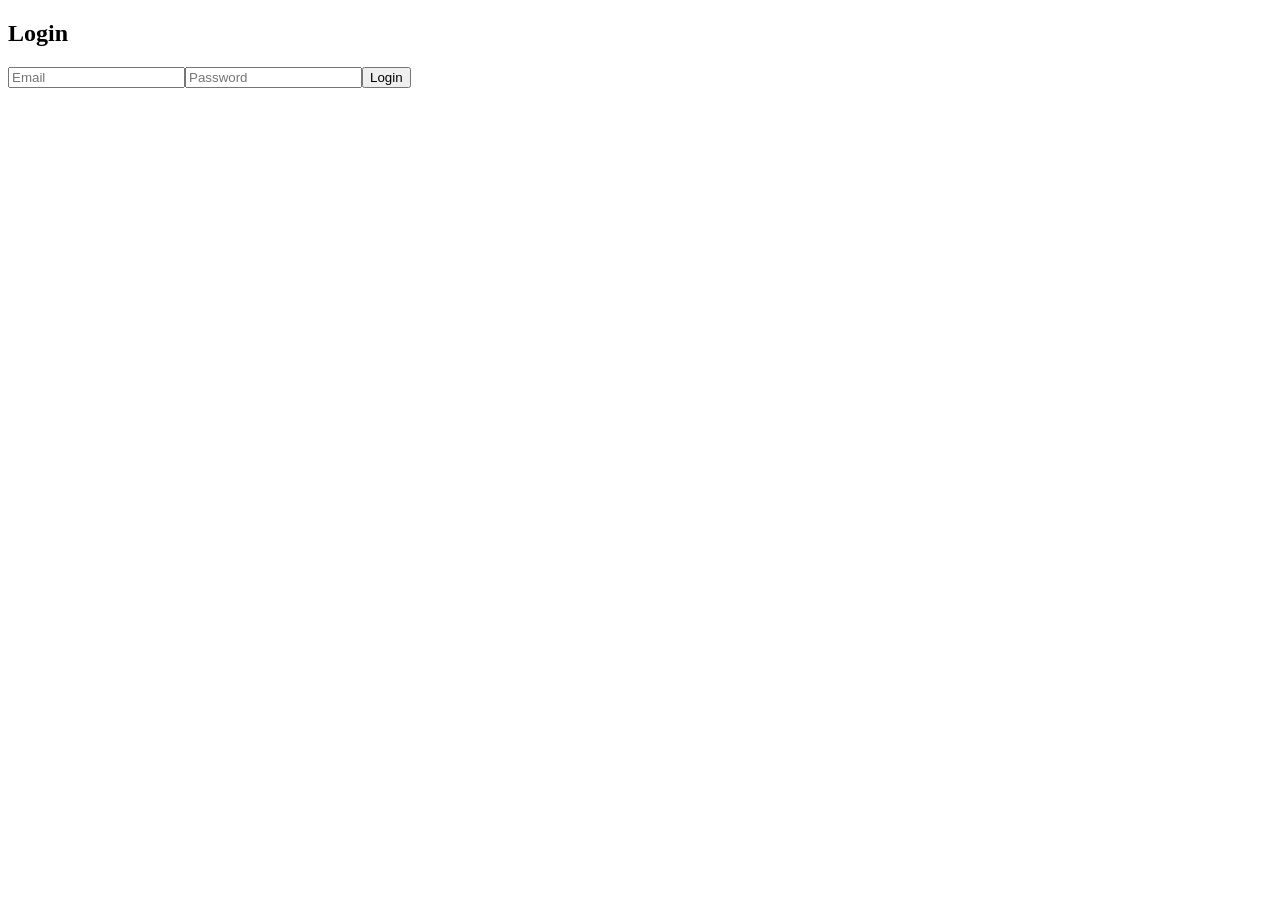
<file: index2/index.html>
<!DOCTYPE html><html><head><meta charSet="utf-8"/><meta http-equiv="x-ua-compatible" content="ie=edge"/><meta name="viewport" content="width=device-width, initial-scale=1, shrink-to-fit=no"/><meta name="generator" content="Gatsby 5.14.1"/><style>.gatsby-image-wrapper{position:relative;overflow:hidden}.gatsby-image-wrapper picture.object-fit-polyfill{position:static!important}.gatsby-image-wrapper img{bottom:0;height:100%;left:0;margin:0;max-width:none;padding:0;position:absolute;right:0;top:0;width:100%;object-fit:cover}.gatsby-image-wrapper [data-main-image]{opacity:0;transform:translateZ(0);transition:opacity .25s linear;will-change:opacity}.gatsby-image-wrapper-constrained{display:inline-block;vertical-align:top}</style><noscript><style>.gatsby-image-wrapper noscript [data-main-image]{opacity:1!important}.gatsby-image-wrapper [data-placeholder-image]{opacity:0!important}</style></noscript><script type="module">const e="undefined"!=typeof HTMLImageElement&&"loading"in HTMLImageElement.prototype;e&&document.body.addEventListener("load",(function(e){const t=e.target;if(void 0===t.dataset.mainImage)return;if(void 0===t.dataset.gatsbyImageSsr)return;let a=null,n=t;for(;null===a&&n;)void 0!==n.parentNode.dataset.gatsbyImageWrapper&&(a=n.parentNode),n=n.parentNode;const o=a.querySelector("[data-placeholder-image]"),r=new Image;r.src=t.currentSrc,r.decode().catch((()=>{})).then((()=>{t.style.opacity=1,o&&(o.style.opacity=0,o.style.transition="opacity 500ms linear")}))}),!0);</script><link rel="icon" href="/favicon-32x32.png?v=4a9773549091c227cd2eb82ccd9c5e3a" type="image/png"/><link rel="manifest" href="/manifest.webmanifest" crossorigin="anonymous"/><link rel="apple-touch-icon" sizes="48x48" href="/icons/icon-48x48.png?v=4a9773549091c227cd2eb82ccd9c5e3a"/><link rel="apple-touch-icon" sizes="72x72" href="/icons/icon-72x72.png?v=4a9773549091c227cd2eb82ccd9c5e3a"/><link rel="apple-touch-icon" sizes="96x96" href="/icons/icon-96x96.png?v=4a9773549091c227cd2eb82ccd9c5e3a"/><link rel="apple-touch-icon" sizes="144x144" href="/icons/icon-144x144.png?v=4a9773549091c227cd2eb82ccd9c5e3a"/><link rel="apple-touch-icon" sizes="192x192" href="/icons/icon-192x192.png?v=4a9773549091c227cd2eb82ccd9c5e3a"/><link rel="apple-touch-icon" sizes="256x256" href="/icons/icon-256x256.png?v=4a9773549091c227cd2eb82ccd9c5e3a"/><link rel="apple-touch-icon" sizes="384x384" href="/icons/icon-384x384.png?v=4a9773549091c227cd2eb82ccd9c5e3a"/><link rel="apple-touch-icon" sizes="512x512" href="/icons/icon-512x512.png?v=4a9773549091c227cd2eb82ccd9c5e3a"/></head><body><div id="___gatsby"><div style="outline:none" tabindex="-1" id="gatsby-focus-wrapper"><p>Loading...</p></div><div id="gatsby-announcer" style="position:absolute;top:0;width:1px;height:1px;padding:0;overflow:hidden;clip:rect(0, 0, 0, 0);white-space:nowrap;border:0" aria-live="assertive" aria-atomic="true"></div></div><script id="gatsby-script-loader">/*<![CDATA[*/window.pagePath="/index2/";/*]]>*/</script><!-- slice-start id="_gatsby-scripts-1" -->
          <script
            id="gatsby-chunk-mapping"
          >
            window.___chunkMapping="{\"app\":[\"/app-8d4efbf861978a8b3f6f.js\"],\"component---src-pages-404-tsx\":[\"/component---src-pages-404-tsx-e712d4dbc3904df3c693.js\"],\"component---src-pages-index-2-tsx\":[\"/component---src-pages-index-2-tsx-79abf7b93615f34e0895.js\"],\"component---src-pages-index-3-tsx\":[\"/component---src-pages-index-3-tsx-293a35c50ad17090fd9e.js\"],\"component---src-pages-index-tsx\":[\"/component---src-pages-index-tsx-a164aee427045a17fbb1.js\"],\"component---src-pages-login-tsx\":[\"/component---src-pages-login-tsx-4dcbf91dd1bace231665.js\"],\"component---src-pages-logout-tsx\":[\"/component---src-pages-logout-tsx-2e0da6eee5f5af29a324.js\"],\"component---src-pages-redis-streams-tsx\":[\"/component---src-pages-redis-streams-tsx-a4331ecdb2fe4094c2a3.js\"],\"component---src-pages-sms-tsx\":[\"/component---src-pages-sms-tsx-12f323a4a8999771abfc.js\"],\"component---src-pages-using-typescript-tsx\":[\"/component---src-pages-using-typescript-tsx-192d35a3f4534250eb19.js\"],\"component---src-pages-voice-tsx\":[\"/component---src-pages-voice-tsx-19c36288b46535d08d81.js\"]}";
          </script>
        <script>window.___webpackCompilationHash="1782fcb1994f23086d52";</script><script src="/webpack-runtime-836ab88b249d0c3492a4.js" async></script><script src="/framework-8cb3c00d0f3b2aabea4b.js" async></script><script src="/app-8d4efbf861978a8b3f6f.js" async></script><!-- slice-end id="_gatsby-scripts-1" --></body></html>
</file>
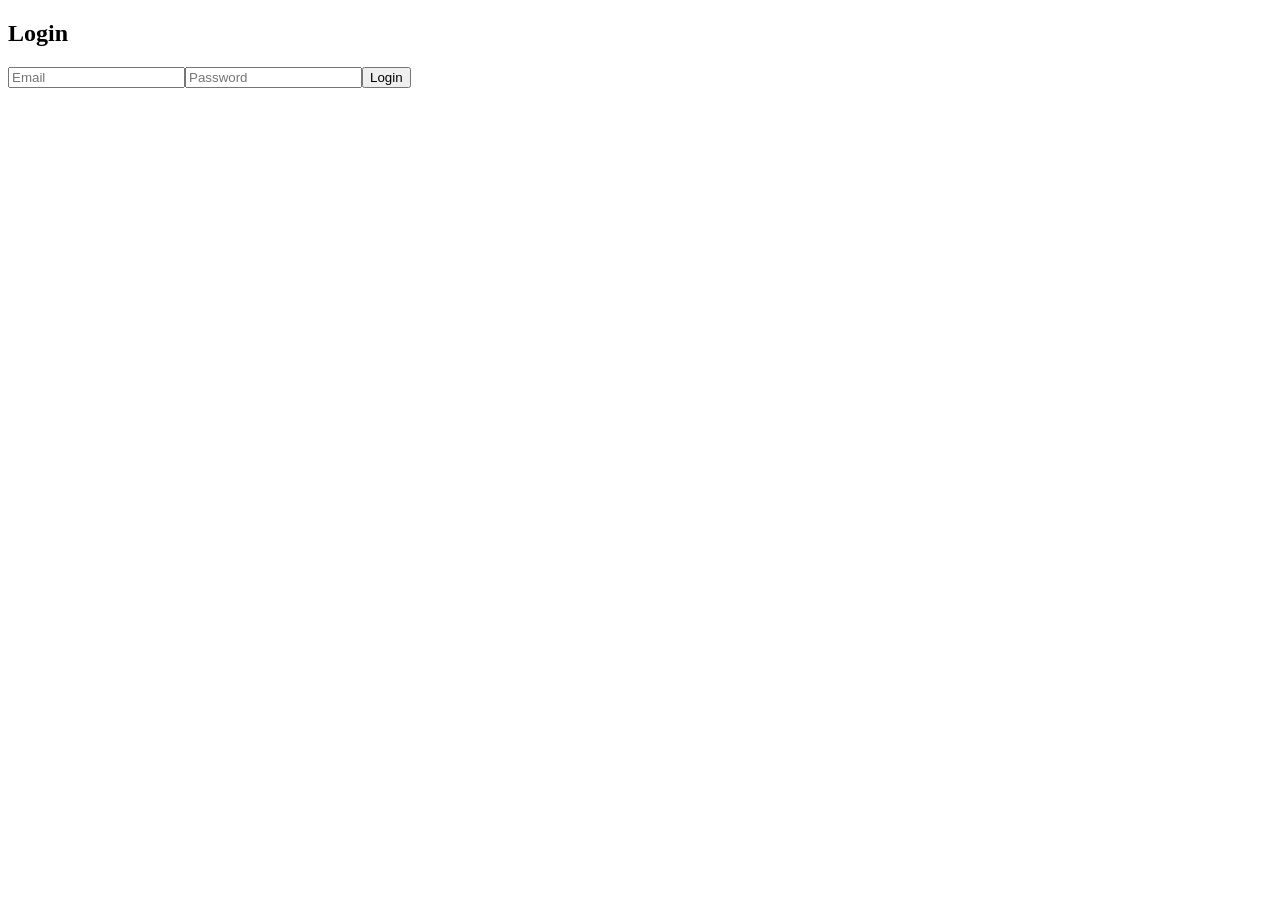
<file: index3/index.html>
<!DOCTYPE html><html><head><meta charSet="utf-8"/><meta http-equiv="x-ua-compatible" content="ie=edge"/><meta name="viewport" content="width=device-width, initial-scale=1, shrink-to-fit=no"/><meta name="generator" content="Gatsby 5.14.1"/><style>.gatsby-image-wrapper{position:relative;overflow:hidden}.gatsby-image-wrapper picture.object-fit-polyfill{position:static!important}.gatsby-image-wrapper img{bottom:0;height:100%;left:0;margin:0;max-width:none;padding:0;position:absolute;right:0;top:0;width:100%;object-fit:cover}.gatsby-image-wrapper [data-main-image]{opacity:0;transform:translateZ(0);transition:opacity .25s linear;will-change:opacity}.gatsby-image-wrapper-constrained{display:inline-block;vertical-align:top}</style><noscript><style>.gatsby-image-wrapper noscript [data-main-image]{opacity:1!important}.gatsby-image-wrapper [data-placeholder-image]{opacity:0!important}</style></noscript><script type="module">const e="undefined"!=typeof HTMLImageElement&&"loading"in HTMLImageElement.prototype;e&&document.body.addEventListener("load",(function(e){const t=e.target;if(void 0===t.dataset.mainImage)return;if(void 0===t.dataset.gatsbyImageSsr)return;let a=null,n=t;for(;null===a&&n;)void 0!==n.parentNode.dataset.gatsbyImageWrapper&&(a=n.parentNode),n=n.parentNode;const o=a.querySelector("[data-placeholder-image]"),r=new Image;r.src=t.currentSrc,r.decode().catch((()=>{})).then((()=>{t.style.opacity=1,o&&(o.style.opacity=0,o.style.transition="opacity 500ms linear")}))}),!0);</script><link rel="icon" href="/favicon-32x32.png?v=4a9773549091c227cd2eb82ccd9c5e3a" type="image/png"/><link rel="manifest" href="/manifest.webmanifest" crossorigin="anonymous"/><link rel="apple-touch-icon" sizes="48x48" href="/icons/icon-48x48.png?v=4a9773549091c227cd2eb82ccd9c5e3a"/><link rel="apple-touch-icon" sizes="72x72" href="/icons/icon-72x72.png?v=4a9773549091c227cd2eb82ccd9c5e3a"/><link rel="apple-touch-icon" sizes="96x96" href="/icons/icon-96x96.png?v=4a9773549091c227cd2eb82ccd9c5e3a"/><link rel="apple-touch-icon" sizes="144x144" href="/icons/icon-144x144.png?v=4a9773549091c227cd2eb82ccd9c5e3a"/><link rel="apple-touch-icon" sizes="192x192" href="/icons/icon-192x192.png?v=4a9773549091c227cd2eb82ccd9c5e3a"/><link rel="apple-touch-icon" sizes="256x256" href="/icons/icon-256x256.png?v=4a9773549091c227cd2eb82ccd9c5e3a"/><link rel="apple-touch-icon" sizes="384x384" href="/icons/icon-384x384.png?v=4a9773549091c227cd2eb82ccd9c5e3a"/><link rel="apple-touch-icon" sizes="512x512" href="/icons/icon-512x512.png?v=4a9773549091c227cd2eb82ccd9c5e3a"/></head><body><div id="___gatsby"><div style="outline:none" tabindex="-1" id="gatsby-focus-wrapper"><p>Loading...</p></div><div id="gatsby-announcer" style="position:absolute;top:0;width:1px;height:1px;padding:0;overflow:hidden;clip:rect(0, 0, 0, 0);white-space:nowrap;border:0" aria-live="assertive" aria-atomic="true"></div></div><script id="gatsby-script-loader">/*<![CDATA[*/window.pagePath="/index3/";/*]]>*/</script><!-- slice-start id="_gatsby-scripts-1" -->
          <script
            id="gatsby-chunk-mapping"
          >
            window.___chunkMapping="{\"app\":[\"/app-8d4efbf861978a8b3f6f.js\"],\"component---src-pages-404-tsx\":[\"/component---src-pages-404-tsx-e712d4dbc3904df3c693.js\"],\"component---src-pages-index-2-tsx\":[\"/component---src-pages-index-2-tsx-79abf7b93615f34e0895.js\"],\"component---src-pages-index-3-tsx\":[\"/component---src-pages-index-3-tsx-293a35c50ad17090fd9e.js\"],\"component---src-pages-index-tsx\":[\"/component---src-pages-index-tsx-a164aee427045a17fbb1.js\"],\"component---src-pages-login-tsx\":[\"/component---src-pages-login-tsx-4dcbf91dd1bace231665.js\"],\"component---src-pages-logout-tsx\":[\"/component---src-pages-logout-tsx-2e0da6eee5f5af29a324.js\"],\"component---src-pages-redis-streams-tsx\":[\"/component---src-pages-redis-streams-tsx-a4331ecdb2fe4094c2a3.js\"],\"component---src-pages-sms-tsx\":[\"/component---src-pages-sms-tsx-12f323a4a8999771abfc.js\"],\"component---src-pages-using-typescript-tsx\":[\"/component---src-pages-using-typescript-tsx-192d35a3f4534250eb19.js\"],\"component---src-pages-voice-tsx\":[\"/component---src-pages-voice-tsx-19c36288b46535d08d81.js\"]}";
          </script>
        <script>window.___webpackCompilationHash="1782fcb1994f23086d52";</script><script src="/webpack-runtime-836ab88b249d0c3492a4.js" async></script><script src="/framework-8cb3c00d0f3b2aabea4b.js" async></script><script src="/app-8d4efbf861978a8b3f6f.js" async></script><!-- slice-end id="_gatsby-scripts-1" --></body></html>
</file>
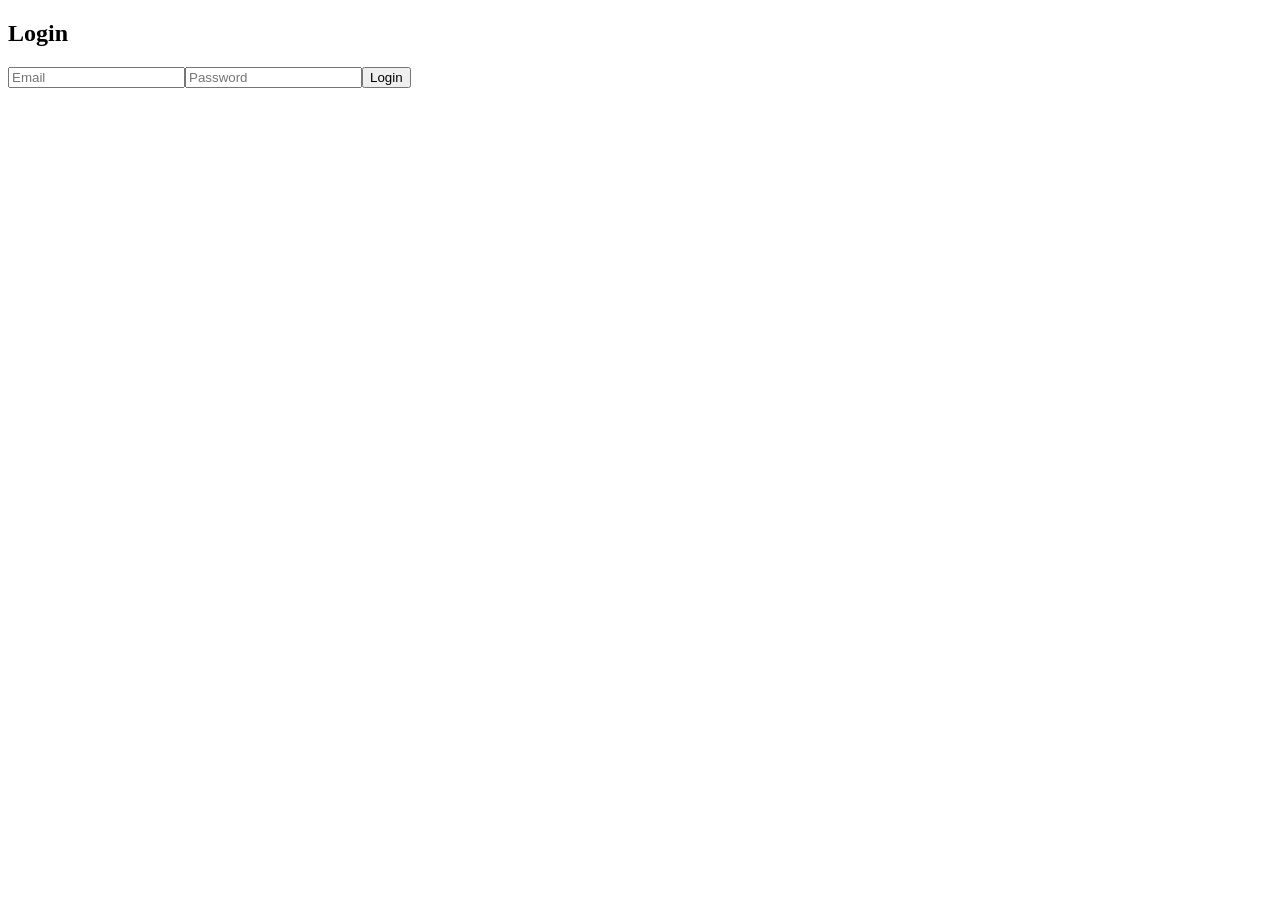
<file: login/index.html>
<!DOCTYPE html><html><head><meta charSet="utf-8"/><meta http-equiv="x-ua-compatible" content="ie=edge"/><meta name="viewport" content="width=device-width, initial-scale=1, shrink-to-fit=no"/><meta name="generator" content="Gatsby 5.14.1"/><style>.gatsby-image-wrapper{position:relative;overflow:hidden}.gatsby-image-wrapper picture.object-fit-polyfill{position:static!important}.gatsby-image-wrapper img{bottom:0;height:100%;left:0;margin:0;max-width:none;padding:0;position:absolute;right:0;top:0;width:100%;object-fit:cover}.gatsby-image-wrapper [data-main-image]{opacity:0;transform:translateZ(0);transition:opacity .25s linear;will-change:opacity}.gatsby-image-wrapper-constrained{display:inline-block;vertical-align:top}</style><noscript><style>.gatsby-image-wrapper noscript [data-main-image]{opacity:1!important}.gatsby-image-wrapper [data-placeholder-image]{opacity:0!important}</style></noscript><script type="module">const e="undefined"!=typeof HTMLImageElement&&"loading"in HTMLImageElement.prototype;e&&document.body.addEventListener("load",(function(e){const t=e.target;if(void 0===t.dataset.mainImage)return;if(void 0===t.dataset.gatsbyImageSsr)return;let a=null,n=t;for(;null===a&&n;)void 0!==n.parentNode.dataset.gatsbyImageWrapper&&(a=n.parentNode),n=n.parentNode;const o=a.querySelector("[data-placeholder-image]"),r=new Image;r.src=t.currentSrc,r.decode().catch((()=>{})).then((()=>{t.style.opacity=1,o&&(o.style.opacity=0,o.style.transition="opacity 500ms linear")}))}),!0);</script><link rel="icon" href="/favicon-32x32.png?v=4a9773549091c227cd2eb82ccd9c5e3a" type="image/png"/><link rel="manifest" href="/manifest.webmanifest" crossorigin="anonymous"/><link rel="apple-touch-icon" sizes="48x48" href="/icons/icon-48x48.png?v=4a9773549091c227cd2eb82ccd9c5e3a"/><link rel="apple-touch-icon" sizes="72x72" href="/icons/icon-72x72.png?v=4a9773549091c227cd2eb82ccd9c5e3a"/><link rel="apple-touch-icon" sizes="96x96" href="/icons/icon-96x96.png?v=4a9773549091c227cd2eb82ccd9c5e3a"/><link rel="apple-touch-icon" sizes="144x144" href="/icons/icon-144x144.png?v=4a9773549091c227cd2eb82ccd9c5e3a"/><link rel="apple-touch-icon" sizes="192x192" href="/icons/icon-192x192.png?v=4a9773549091c227cd2eb82ccd9c5e3a"/><link rel="apple-touch-icon" sizes="256x256" href="/icons/icon-256x256.png?v=4a9773549091c227cd2eb82ccd9c5e3a"/><link rel="apple-touch-icon" sizes="384x384" href="/icons/icon-384x384.png?v=4a9773549091c227cd2eb82ccd9c5e3a"/><link rel="apple-touch-icon" sizes="512x512" href="/icons/icon-512x512.png?v=4a9773549091c227cd2eb82ccd9c5e3a"/></head><body><div id="___gatsby"><div style="outline:none" tabindex="-1" id="gatsby-focus-wrapper"><div><h2>Login</h2><form><input type="email" placeholder="Email"/><input type="password" placeholder="Password"/><button type="submit">Login</button></form></div></div><div id="gatsby-announcer" style="position:absolute;top:0;width:1px;height:1px;padding:0;overflow:hidden;clip:rect(0, 0, 0, 0);white-space:nowrap;border:0" aria-live="assertive" aria-atomic="true"></div></div><script id="gatsby-script-loader">/*<![CDATA[*/window.pagePath="/login/";/*]]>*/</script><!-- slice-start id="_gatsby-scripts-1" -->
          <script
            id="gatsby-chunk-mapping"
          >
            window.___chunkMapping="{\"app\":[\"/app-8d4efbf861978a8b3f6f.js\"],\"component---src-pages-404-tsx\":[\"/component---src-pages-404-tsx-e712d4dbc3904df3c693.js\"],\"component---src-pages-index-2-tsx\":[\"/component---src-pages-index-2-tsx-79abf7b93615f34e0895.js\"],\"component---src-pages-index-3-tsx\":[\"/component---src-pages-index-3-tsx-293a35c50ad17090fd9e.js\"],\"component---src-pages-index-tsx\":[\"/component---src-pages-index-tsx-a164aee427045a17fbb1.js\"],\"component---src-pages-login-tsx\":[\"/component---src-pages-login-tsx-4dcbf91dd1bace231665.js\"],\"component---src-pages-logout-tsx\":[\"/component---src-pages-logout-tsx-2e0da6eee5f5af29a324.js\"],\"component---src-pages-redis-streams-tsx\":[\"/component---src-pages-redis-streams-tsx-a4331ecdb2fe4094c2a3.js\"],\"component---src-pages-sms-tsx\":[\"/component---src-pages-sms-tsx-12f323a4a8999771abfc.js\"],\"component---src-pages-using-typescript-tsx\":[\"/component---src-pages-using-typescript-tsx-192d35a3f4534250eb19.js\"],\"component---src-pages-voice-tsx\":[\"/component---src-pages-voice-tsx-19c36288b46535d08d81.js\"]}";
          </script>
        <script>window.___webpackCompilationHash="1782fcb1994f23086d52";</script><script src="/webpack-runtime-836ab88b249d0c3492a4.js" async></script><script src="/framework-8cb3c00d0f3b2aabea4b.js" async></script><script src="/app-8d4efbf861978a8b3f6f.js" async></script><!-- slice-end id="_gatsby-scripts-1" --></body></html>
</file>
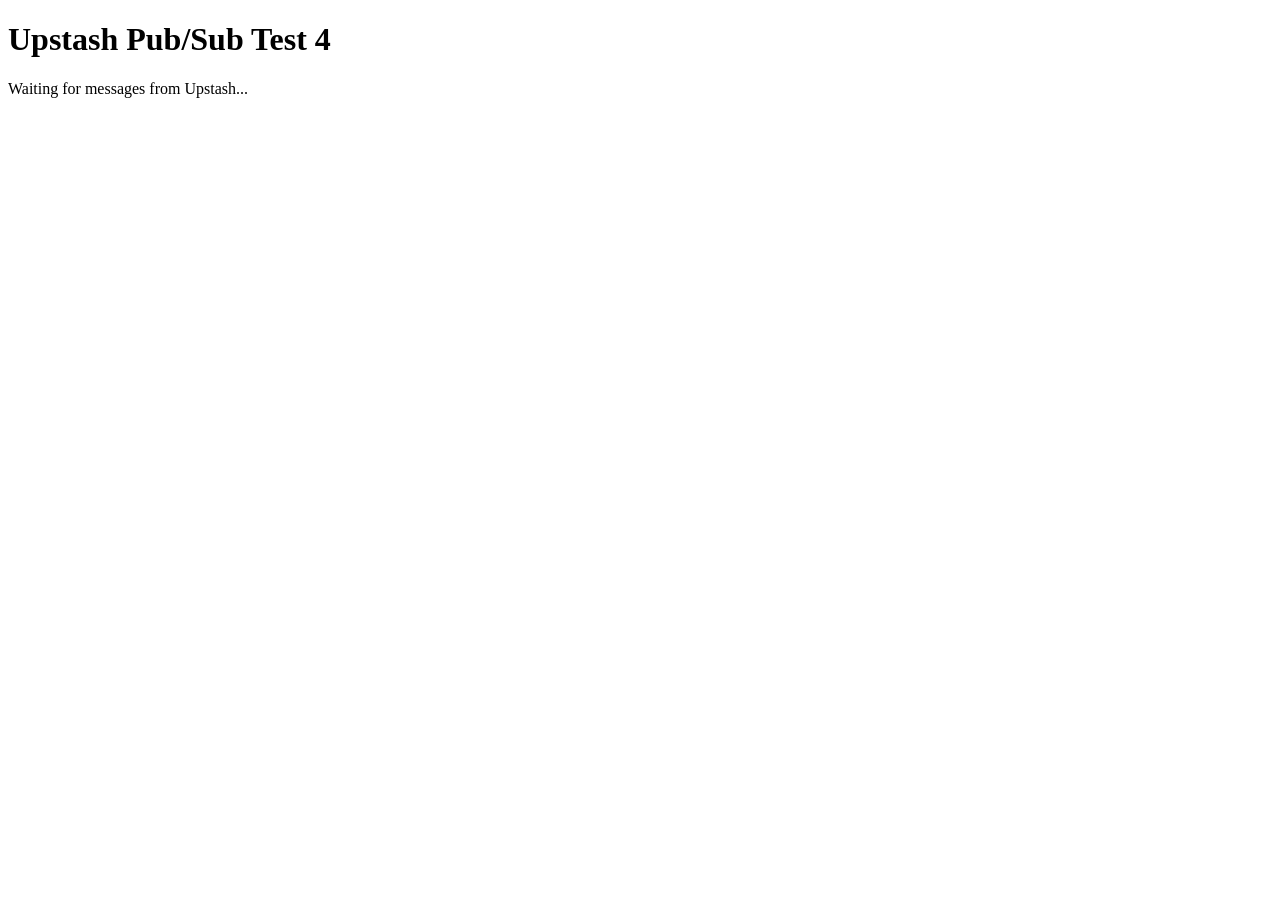
<file: sms/index.html>
<!DOCTYPE html><html><head><meta charSet="utf-8"/><meta http-equiv="x-ua-compatible" content="ie=edge"/><meta name="viewport" content="width=device-width, initial-scale=1, shrink-to-fit=no"/><meta name="generator" content="Gatsby 5.14.1"/><style>.gatsby-image-wrapper{position:relative;overflow:hidden}.gatsby-image-wrapper picture.object-fit-polyfill{position:static!important}.gatsby-image-wrapper img{bottom:0;height:100%;left:0;margin:0;max-width:none;padding:0;position:absolute;right:0;top:0;width:100%;object-fit:cover}.gatsby-image-wrapper [data-main-image]{opacity:0;transform:translateZ(0);transition:opacity .25s linear;will-change:opacity}.gatsby-image-wrapper-constrained{display:inline-block;vertical-align:top}</style><noscript><style>.gatsby-image-wrapper noscript [data-main-image]{opacity:1!important}.gatsby-image-wrapper [data-placeholder-image]{opacity:0!important}</style></noscript><script type="module">const e="undefined"!=typeof HTMLImageElement&&"loading"in HTMLImageElement.prototype;e&&document.body.addEventListener("load",(function(e){const t=e.target;if(void 0===t.dataset.mainImage)return;if(void 0===t.dataset.gatsbyImageSsr)return;let a=null,n=t;for(;null===a&&n;)void 0!==n.parentNode.dataset.gatsbyImageWrapper&&(a=n.parentNode),n=n.parentNode;const o=a.querySelector("[data-placeholder-image]"),r=new Image;r.src=t.currentSrc,r.decode().catch((()=>{})).then((()=>{t.style.opacity=1,o&&(o.style.opacity=0,o.style.transition="opacity 500ms linear")}))}),!0);</script><link rel="icon" href="/favicon-32x32.png?v=4a9773549091c227cd2eb82ccd9c5e3a" type="image/png"/><link rel="manifest" href="/manifest.webmanifest" crossorigin="anonymous"/><link rel="apple-touch-icon" sizes="48x48" href="/icons/icon-48x48.png?v=4a9773549091c227cd2eb82ccd9c5e3a"/><link rel="apple-touch-icon" sizes="72x72" href="/icons/icon-72x72.png?v=4a9773549091c227cd2eb82ccd9c5e3a"/><link rel="apple-touch-icon" sizes="96x96" href="/icons/icon-96x96.png?v=4a9773549091c227cd2eb82ccd9c5e3a"/><link rel="apple-touch-icon" sizes="144x144" href="/icons/icon-144x144.png?v=4a9773549091c227cd2eb82ccd9c5e3a"/><link rel="apple-touch-icon" sizes="192x192" href="/icons/icon-192x192.png?v=4a9773549091c227cd2eb82ccd9c5e3a"/><link rel="apple-touch-icon" sizes="256x256" href="/icons/icon-256x256.png?v=4a9773549091c227cd2eb82ccd9c5e3a"/><link rel="apple-touch-icon" sizes="384x384" href="/icons/icon-384x384.png?v=4a9773549091c227cd2eb82ccd9c5e3a"/><link rel="apple-touch-icon" sizes="512x512" href="/icons/icon-512x512.png?v=4a9773549091c227cd2eb82ccd9c5e3a"/></head><body><div id="___gatsby"><div style="outline:none" tabindex="-1" id="gatsby-focus-wrapper"><div><h1>Upstash Pub/Sub Test <!-- -->4</h1><p>Waiting for messages from Upstash...</p><ul></ul></div></div><div id="gatsby-announcer" style="position:absolute;top:0;width:1px;height:1px;padding:0;overflow:hidden;clip:rect(0, 0, 0, 0);white-space:nowrap;border:0" aria-live="assertive" aria-atomic="true"></div></div><script id="gatsby-script-loader">/*<![CDATA[*/window.pagePath="/sms/";/*]]>*/</script><!-- slice-start id="_gatsby-scripts-1" -->
          <script
            id="gatsby-chunk-mapping"
          >
            window.___chunkMapping="{\"app\":[\"/app-8d4efbf861978a8b3f6f.js\"],\"component---src-pages-404-tsx\":[\"/component---src-pages-404-tsx-e712d4dbc3904df3c693.js\"],\"component---src-pages-index-2-tsx\":[\"/component---src-pages-index-2-tsx-79abf7b93615f34e0895.js\"],\"component---src-pages-index-3-tsx\":[\"/component---src-pages-index-3-tsx-293a35c50ad17090fd9e.js\"],\"component---src-pages-index-tsx\":[\"/component---src-pages-index-tsx-a164aee427045a17fbb1.js\"],\"component---src-pages-login-tsx\":[\"/component---src-pages-login-tsx-4dcbf91dd1bace231665.js\"],\"component---src-pages-logout-tsx\":[\"/component---src-pages-logout-tsx-2e0da6eee5f5af29a324.js\"],\"component---src-pages-redis-streams-tsx\":[\"/component---src-pages-redis-streams-tsx-a4331ecdb2fe4094c2a3.js\"],\"component---src-pages-sms-tsx\":[\"/component---src-pages-sms-tsx-12f323a4a8999771abfc.js\"],\"component---src-pages-using-typescript-tsx\":[\"/component---src-pages-using-typescript-tsx-192d35a3f4534250eb19.js\"],\"component---src-pages-voice-tsx\":[\"/component---src-pages-voice-tsx-19c36288b46535d08d81.js\"]}";
          </script>
        <script>window.___webpackCompilationHash="1782fcb1994f23086d52";</script><script src="/webpack-runtime-836ab88b249d0c3492a4.js" async></script><script src="/framework-8cb3c00d0f3b2aabea4b.js" async></script><script src="/app-8d4efbf861978a8b3f6f.js" async></script><!-- slice-end id="_gatsby-scripts-1" --></body></html>
</file>
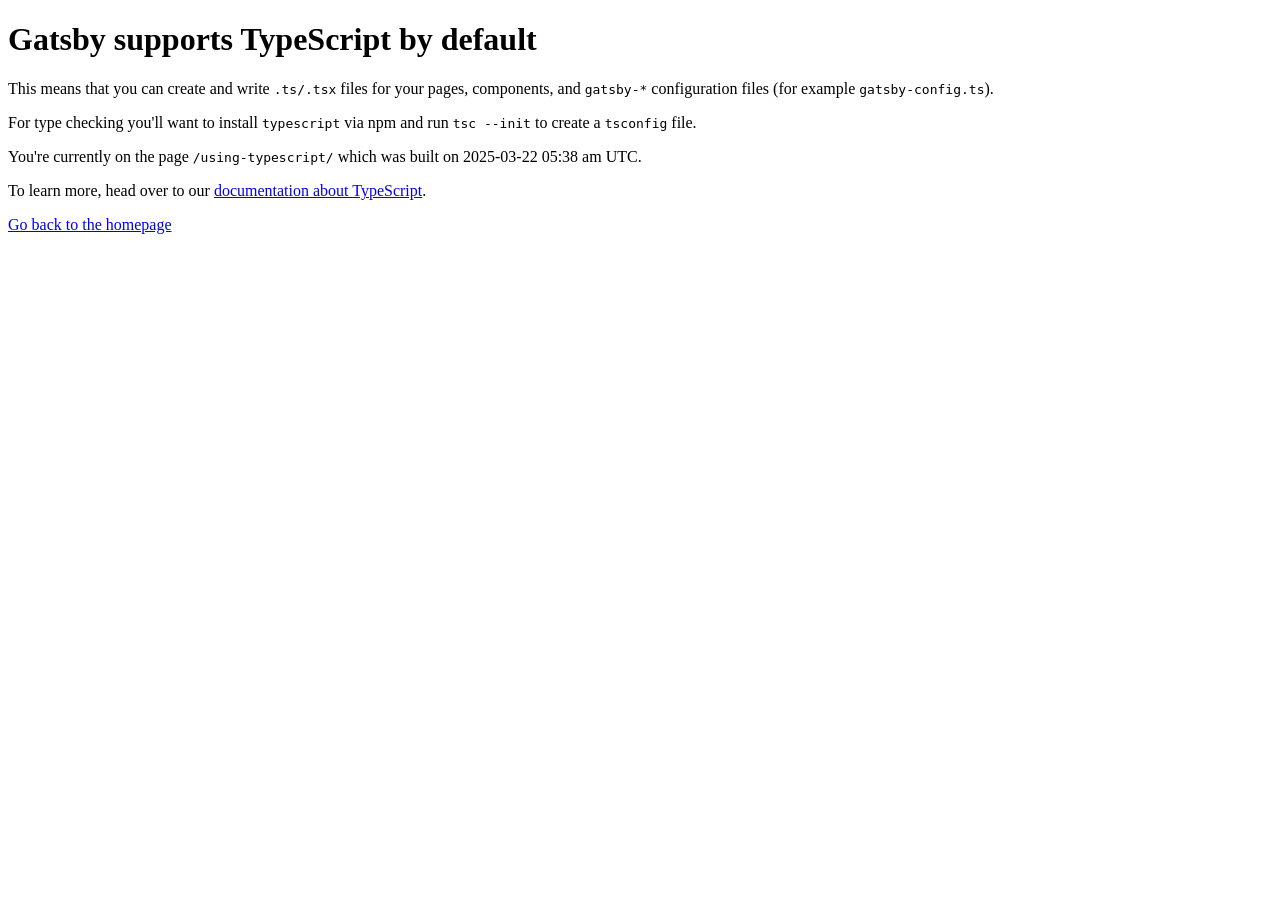
<file: using-typescript/index.html>
<!DOCTYPE html><html><head><meta charSet="utf-8"/><meta http-equiv="x-ua-compatible" content="ie=edge"/><meta name="viewport" content="width=device-width, initial-scale=1, shrink-to-fit=no"/><meta name="generator" content="Gatsby 5.14.1"/><style>.gatsby-image-wrapper{position:relative;overflow:hidden}.gatsby-image-wrapper picture.object-fit-polyfill{position:static!important}.gatsby-image-wrapper img{bottom:0;height:100%;left:0;margin:0;max-width:none;padding:0;position:absolute;right:0;top:0;width:100%;object-fit:cover}.gatsby-image-wrapper [data-main-image]{opacity:0;transform:translateZ(0);transition:opacity .25s linear;will-change:opacity}.gatsby-image-wrapper-constrained{display:inline-block;vertical-align:top}</style><noscript><style>.gatsby-image-wrapper noscript [data-main-image]{opacity:1!important}.gatsby-image-wrapper [data-placeholder-image]{opacity:0!important}</style></noscript><script type="module">const e="undefined"!=typeof HTMLImageElement&&"loading"in HTMLImageElement.prototype;e&&document.body.addEventListener("load",(function(e){const t=e.target;if(void 0===t.dataset.mainImage)return;if(void 0===t.dataset.gatsbyImageSsr)return;let a=null,n=t;for(;null===a&&n;)void 0!==n.parentNode.dataset.gatsbyImageWrapper&&(a=n.parentNode),n=n.parentNode;const o=a.querySelector("[data-placeholder-image]"),r=new Image;r.src=t.currentSrc,r.decode().catch((()=>{})).then((()=>{t.style.opacity=1,o&&(o.style.opacity=0,o.style.transition="opacity 500ms linear")}))}),!0);</script><link rel="icon" href="/favicon-32x32.png?v=4a9773549091c227cd2eb82ccd9c5e3a" type="image/png"/><link rel="manifest" href="/manifest.webmanifest" crossorigin="anonymous"/><link rel="apple-touch-icon" sizes="48x48" href="/icons/icon-48x48.png?v=4a9773549091c227cd2eb82ccd9c5e3a"/><link rel="apple-touch-icon" sizes="72x72" href="/icons/icon-72x72.png?v=4a9773549091c227cd2eb82ccd9c5e3a"/><link rel="apple-touch-icon" sizes="96x96" href="/icons/icon-96x96.png?v=4a9773549091c227cd2eb82ccd9c5e3a"/><link rel="apple-touch-icon" sizes="144x144" href="/icons/icon-144x144.png?v=4a9773549091c227cd2eb82ccd9c5e3a"/><link rel="apple-touch-icon" sizes="192x192" href="/icons/icon-192x192.png?v=4a9773549091c227cd2eb82ccd9c5e3a"/><link rel="apple-touch-icon" sizes="256x256" href="/icons/icon-256x256.png?v=4a9773549091c227cd2eb82ccd9c5e3a"/><link rel="apple-touch-icon" sizes="384x384" href="/icons/icon-384x384.png?v=4a9773549091c227cd2eb82ccd9c5e3a"/><link rel="apple-touch-icon" sizes="512x512" href="/icons/icon-512x512.png?v=4a9773549091c227cd2eb82ccd9c5e3a"/></head><body><div id="___gatsby"><div style="outline:none" tabindex="-1" id="gatsby-focus-wrapper"><h1>Gatsby supports <b>TypeScript by default</b></h1><p>This means that you can create and write <code>.ts/.tsx</code> files for your pages, components, and <code>gatsby-*</code> configuration files (for example <code>gatsby-config.ts</code>).</p><p>For type checking you&#x27;ll want to install <code>typescript</code> via npm and run <code>tsc --init</code> to create a <code>tsconfig</code> file.</p><p>You&#x27;re currently on the page <code>/using-typescript/</code> which was built on <!-- -->2025-03-22 05:38 am UTC<!-- -->.</p><p>To learn more, head over to our<!-- --> <a href="https://www.gatsbyjs.com/docs/how-to/custom-configuration/typescript/">documentation about TypeScript</a>.</p><a href="/">Go back to the homepage</a></div><div id="gatsby-announcer" style="position:absolute;top:0;width:1px;height:1px;padding:0;overflow:hidden;clip:rect(0, 0, 0, 0);white-space:nowrap;border:0" aria-live="assertive" aria-atomic="true"></div></div><script id="gatsby-script-loader">/*<![CDATA[*/window.pagePath="/using-typescript/";/*]]>*/</script><!-- slice-start id="_gatsby-scripts-1" -->
          <script
            id="gatsby-chunk-mapping"
          >
            window.___chunkMapping="{\"app\":[\"/app-8d4efbf861978a8b3f6f.js\"],\"component---src-pages-404-tsx\":[\"/component---src-pages-404-tsx-e712d4dbc3904df3c693.js\"],\"component---src-pages-index-2-tsx\":[\"/component---src-pages-index-2-tsx-79abf7b93615f34e0895.js\"],\"component---src-pages-index-3-tsx\":[\"/component---src-pages-index-3-tsx-293a35c50ad17090fd9e.js\"],\"component---src-pages-index-tsx\":[\"/component---src-pages-index-tsx-a164aee427045a17fbb1.js\"],\"component---src-pages-login-tsx\":[\"/component---src-pages-login-tsx-4dcbf91dd1bace231665.js\"],\"component---src-pages-logout-tsx\":[\"/component---src-pages-logout-tsx-2e0da6eee5f5af29a324.js\"],\"component---src-pages-redis-streams-tsx\":[\"/component---src-pages-redis-streams-tsx-a4331ecdb2fe4094c2a3.js\"],\"component---src-pages-sms-tsx\":[\"/component---src-pages-sms-tsx-12f323a4a8999771abfc.js\"],\"component---src-pages-using-typescript-tsx\":[\"/component---src-pages-using-typescript-tsx-192d35a3f4534250eb19.js\"],\"component---src-pages-voice-tsx\":[\"/component---src-pages-voice-tsx-19c36288b46535d08d81.js\"]}";
          </script>
        <script>window.___webpackCompilationHash="1782fcb1994f23086d52";</script><script src="/webpack-runtime-836ab88b249d0c3492a4.js" async></script><script src="/framework-8cb3c00d0f3b2aabea4b.js" async></script><script src="/app-8d4efbf861978a8b3f6f.js" async></script><!-- slice-end id="_gatsby-scripts-1" --></body></html>
</file>
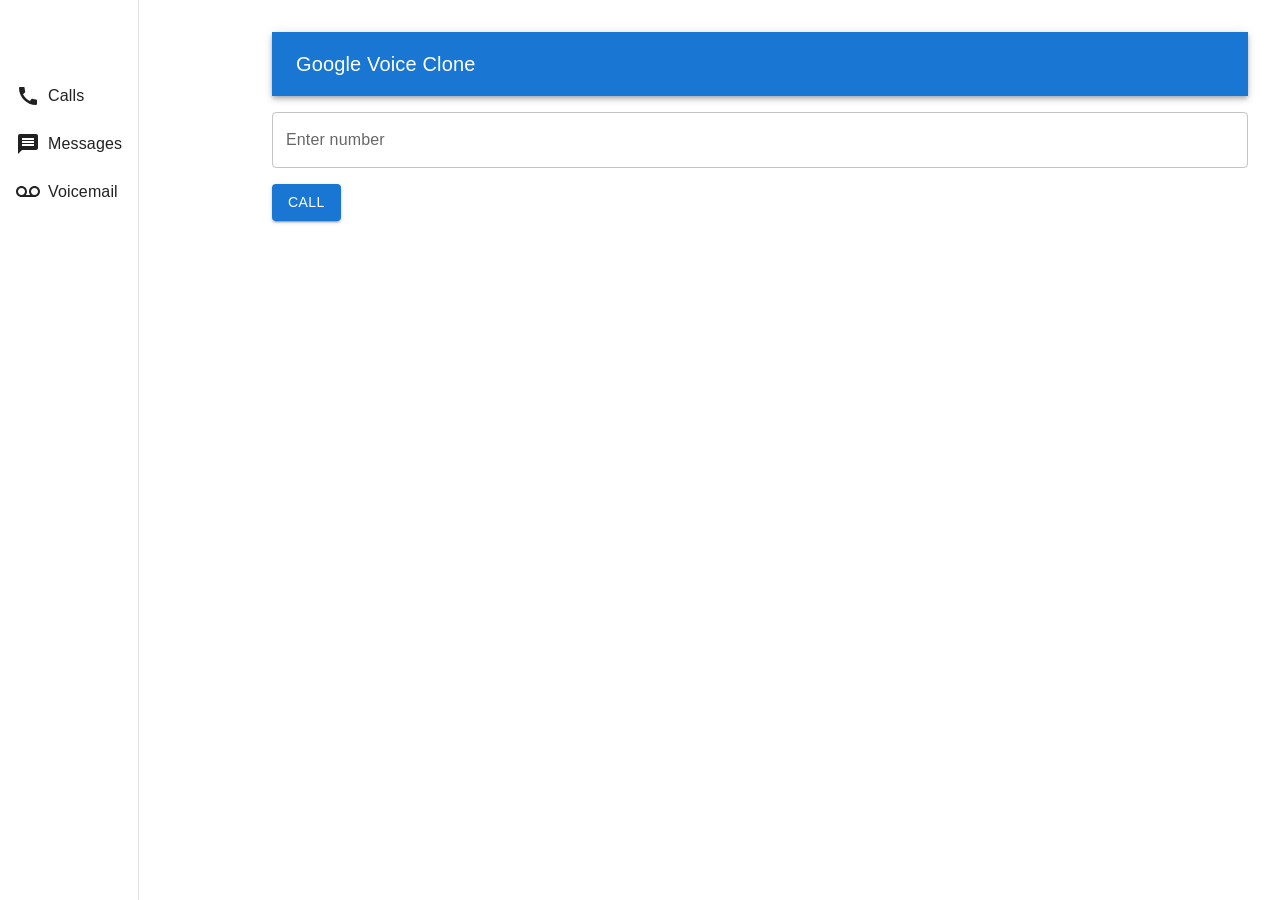
<file: voice/index.html>
<!DOCTYPE html><html><head><meta charSet="utf-8"/><meta http-equiv="x-ua-compatible" content="ie=edge"/><meta name="viewport" content="width=device-width, initial-scale=1, shrink-to-fit=no"/><meta name="generator" content="Gatsby 5.14.1"/><style>.gatsby-image-wrapper{position:relative;overflow:hidden}.gatsby-image-wrapper picture.object-fit-polyfill{position:static!important}.gatsby-image-wrapper img{bottom:0;height:100%;left:0;margin:0;max-width:none;padding:0;position:absolute;right:0;top:0;width:100%;object-fit:cover}.gatsby-image-wrapper [data-main-image]{opacity:0;transform:translateZ(0);transition:opacity .25s linear;will-change:opacity}.gatsby-image-wrapper-constrained{display:inline-block;vertical-align:top}</style><noscript><style>.gatsby-image-wrapper noscript [data-main-image]{opacity:1!important}.gatsby-image-wrapper [data-placeholder-image]{opacity:0!important}</style></noscript><script type="module">const e="undefined"!=typeof HTMLImageElement&&"loading"in HTMLImageElement.prototype;e&&document.body.addEventListener("load",(function(e){const t=e.target;if(void 0===t.dataset.mainImage)return;if(void 0===t.dataset.gatsbyImageSsr)return;let a=null,n=t;for(;null===a&&n;)void 0!==n.parentNode.dataset.gatsbyImageWrapper&&(a=n.parentNode),n=n.parentNode;const o=a.querySelector("[data-placeholder-image]"),r=new Image;r.src=t.currentSrc,r.decode().catch((()=>{})).then((()=>{t.style.opacity=1,o&&(o.style.opacity=0,o.style.transition="opacity 500ms linear")}))}),!0);</script><link rel="icon" href="/favicon-32x32.png?v=4a9773549091c227cd2eb82ccd9c5e3a" type="image/png"/><link rel="manifest" href="/manifest.webmanifest" crossorigin="anonymous"/><link rel="apple-touch-icon" sizes="48x48" href="/icons/icon-48x48.png?v=4a9773549091c227cd2eb82ccd9c5e3a"/><link rel="apple-touch-icon" sizes="72x72" href="/icons/icon-72x72.png?v=4a9773549091c227cd2eb82ccd9c5e3a"/><link rel="apple-touch-icon" sizes="96x96" href="/icons/icon-96x96.png?v=4a9773549091c227cd2eb82ccd9c5e3a"/><link rel="apple-touch-icon" sizes="144x144" href="/icons/icon-144x144.png?v=4a9773549091c227cd2eb82ccd9c5e3a"/><link rel="apple-touch-icon" sizes="192x192" href="/icons/icon-192x192.png?v=4a9773549091c227cd2eb82ccd9c5e3a"/><link rel="apple-touch-icon" sizes="256x256" href="/icons/icon-256x256.png?v=4a9773549091c227cd2eb82ccd9c5e3a"/><link rel="apple-touch-icon" sizes="384x384" href="/icons/icon-384x384.png?v=4a9773549091c227cd2eb82ccd9c5e3a"/><link rel="apple-touch-icon" sizes="512x512" href="/icons/icon-512x512.png?v=4a9773549091c227cd2eb82ccd9c5e3a"/></head><body><div id="___gatsby"><div style="outline:none" tabindex="-1" id="gatsby-focus-wrapper"><style data-emotion="css k008qs">.css-k008qs{display:-webkit-box;display:-webkit-flex;display:-ms-flexbox;display:flex;}</style><div class="MuiBox-root css-k008qs"><style data-emotion="css fli2oj">.css-fli2oj{-webkit-flex:0 0 auto;-ms-flex:0 0 auto;flex:0 0 auto;width:240px;-webkit-flex-shrink:0;-ms-flex-negative:0;flex-shrink:0;}</style><div class="MuiDrawer-root MuiDrawer-anchorLeft MuiDrawer-docked css-fli2oj"><style data-emotion="css y3z2zg">.css-y3z2zg{overflow-y:auto;display:-webkit-box;display:-webkit-flex;display:-ms-flexbox;display:flex;-webkit-flex-direction:column;-ms-flex-direction:column;flex-direction:column;height:100%;-webkit-flex:1 0 auto;-ms-flex:1 0 auto;flex:1 0 auto;z-index:1200;-webkit-overflow-scrolling:touch;position:fixed;top:0;outline:0;left:0;border-right:1px solid rgba(0, 0, 0, 0.12);}</style><style data-emotion="css mdxzat">.css-mdxzat{background-color:#fff;color:rgba(0, 0, 0, 0.87);-webkit-transition:box-shadow 300ms cubic-bezier(0.4, 0, 0.2, 1) 0ms;transition:box-shadow 300ms cubic-bezier(0.4, 0, 0.2, 1) 0ms;box-shadow:var(--Paper-shadow);background-image:var(--Paper-overlay);overflow-y:auto;display:-webkit-box;display:-webkit-flex;display:-ms-flexbox;display:flex;-webkit-flex-direction:column;-ms-flex-direction:column;flex-direction:column;height:100%;-webkit-flex:1 0 auto;-ms-flex:1 0 auto;flex:1 0 auto;z-index:1200;-webkit-overflow-scrolling:touch;position:fixed;top:0;outline:0;left:0;border-right:1px solid rgba(0, 0, 0, 0.12);}</style><div class="MuiPaper-root MuiPaper-elevation MuiPaper-elevation0 MuiDrawer-paper MuiDrawer-paperAnchorLeft MuiDrawer-paperAnchorDockedLeft css-mdxzat" style="--Paper-shadow:none"><style data-emotion="css awgou1">.css-awgou1{position:relative;display:-webkit-box;display:-webkit-flex;display:-ms-flexbox;display:flex;-webkit-align-items:center;-webkit-box-align:center;-ms-flex-align:center;align-items:center;padding-left:16px;padding-right:16px;min-height:56px;}@media (min-width:600px){.css-awgou1{padding-left:24px;padding-right:24px;}}@media (min-width:0px){@media (orientation: landscape){.css-awgou1{min-height:48px;}}}@media (min-width:600px){.css-awgou1{min-height:64px;}}</style><div class="MuiToolbar-root MuiToolbar-gutters MuiToolbar-regular css-awgou1"></div><style data-emotion="css 1wduhak">.css-1wduhak{list-style:none;margin:0;padding:0;position:relative;padding-top:8px;padding-bottom:8px;}</style><ul class="MuiList-root MuiList-padding css-1wduhak"><style data-emotion="css 1ysjx80">.css-1ysjx80{display:-webkit-box;display:-webkit-flex;display:-ms-flexbox;display:flex;-webkit-box-flex:1;-webkit-flex-grow:1;-ms-flex-positive:1;flex-grow:1;-webkit-box-pack:start;-ms-flex-pack:start;-webkit-justify-content:flex-start;justify-content:flex-start;-webkit-align-items:center;-webkit-box-align:center;-ms-flex-align:center;align-items:center;position:relative;-webkit-text-decoration:none;text-decoration:none;min-width:0;box-sizing:border-box;text-align:left;padding-top:8px;padding-bottom:8px;-webkit-transition:background-color 150ms cubic-bezier(0.4, 0, 0.2, 1) 0ms;transition:background-color 150ms cubic-bezier(0.4, 0, 0.2, 1) 0ms;padding-left:16px;padding-right:16px;display:-webkit-box;display:-webkit-flex;display:-ms-flexbox;display:flex;-webkit-align-items:center;-webkit-box-align:center;-ms-flex-align:center;align-items:center;}.css-1ysjx80:hover{-webkit-text-decoration:none;text-decoration:none;background-color:rgba(0, 0, 0, 0.04);}@media (hover: none){.css-1ysjx80:hover{background-color:transparent;}}.css-1ysjx80.Mui-selected{background-color:rgba(25, 118, 210, 0.08);}.css-1ysjx80.Mui-selected.Mui-focusVisible{background-color:rgba(25, 118, 210, 0.2);}.css-1ysjx80.Mui-selected:hover{background-color:rgba(25, 118, 210, 0.12);}@media (hover: none){.css-1ysjx80.Mui-selected:hover{background-color:rgba(25, 118, 210, 0.08);}}.css-1ysjx80.Mui-focusVisible{background-color:rgba(0, 0, 0, 0.12);}.css-1ysjx80.Mui-disabled{opacity:0.38;}</style><style data-emotion="css qj1uen">.css-qj1uen{display:-webkit-inline-box;display:-webkit-inline-flex;display:-ms-inline-flexbox;display:inline-flex;-webkit-align-items:center;-webkit-box-align:center;-ms-flex-align:center;align-items:center;-webkit-box-pack:center;-ms-flex-pack:center;-webkit-justify-content:center;justify-content:center;position:relative;box-sizing:border-box;-webkit-tap-highlight-color:transparent;background-color:transparent;outline:0;border:0;margin:0;border-radius:0;padding:0;cursor:pointer;-webkit-user-select:none;-moz-user-select:none;-ms-user-select:none;user-select:none;vertical-align:middle;-moz-appearance:none;-webkit-appearance:none;-webkit-text-decoration:none;text-decoration:none;color:inherit;display:-webkit-box;display:-webkit-flex;display:-ms-flexbox;display:flex;-webkit-box-flex:1;-webkit-flex-grow:1;-ms-flex-positive:1;flex-grow:1;-webkit-box-pack:start;-ms-flex-pack:start;-webkit-justify-content:flex-start;justify-content:flex-start;-webkit-align-items:center;-webkit-box-align:center;-ms-flex-align:center;align-items:center;position:relative;-webkit-text-decoration:none;text-decoration:none;min-width:0;box-sizing:border-box;text-align:left;padding-top:8px;padding-bottom:8px;-webkit-transition:background-color 150ms cubic-bezier(0.4, 0, 0.2, 1) 0ms;transition:background-color 150ms cubic-bezier(0.4, 0, 0.2, 1) 0ms;padding-left:16px;padding-right:16px;display:-webkit-box;display:-webkit-flex;display:-ms-flexbox;display:flex;-webkit-align-items:center;-webkit-box-align:center;-ms-flex-align:center;align-items:center;}.css-qj1uen::-moz-focus-inner{border-style:none;}.css-qj1uen.Mui-disabled{pointer-events:none;cursor:default;}@media print{.css-qj1uen{-webkit-print-color-adjust:exact;color-adjust:exact;}}.css-qj1uen:hover{-webkit-text-decoration:none;text-decoration:none;background-color:rgba(0, 0, 0, 0.04);}@media (hover: none){.css-qj1uen:hover{background-color:transparent;}}.css-qj1uen.Mui-selected{background-color:rgba(25, 118, 210, 0.08);}.css-qj1uen.Mui-selected.Mui-focusVisible{background-color:rgba(25, 118, 210, 0.2);}.css-qj1uen.Mui-selected:hover{background-color:rgba(25, 118, 210, 0.12);}@media (hover: none){.css-qj1uen.Mui-selected:hover{background-color:rgba(25, 118, 210, 0.08);}}.css-qj1uen.Mui-focusVisible{background-color:rgba(0, 0, 0, 0.12);}.css-qj1uen.Mui-disabled{opacity:0.38;}</style><button class="MuiButtonBase-root MuiListItemButton-root MuiListItemButton-gutters MuiListItemButton-root MuiListItemButton-gutters css-qj1uen" tabindex="0" type="button"><style data-emotion="css q7mezt">.css-q7mezt{-webkit-user-select:none;-moz-user-select:none;-ms-user-select:none;user-select:none;width:1em;height:1em;display:inline-block;-webkit-flex-shrink:0;-ms-flex-negative:0;flex-shrink:0;-webkit-transition:fill 200ms cubic-bezier(0.4, 0, 0.2, 1) 0ms;transition:fill 200ms cubic-bezier(0.4, 0, 0.2, 1) 0ms;fill:currentColor;font-size:1.5rem;}</style><svg class="MuiSvgIcon-root MuiSvgIcon-fontSizeMedium css-q7mezt" focusable="false" aria-hidden="true" viewBox="0 0 24 24" data-testid="CallIcon"><path d="M20.01 15.38c-1.23 0-2.42-.2-3.53-.56-.35-.12-.74-.03-1.01.24l-1.57 1.97c-2.83-1.35-5.48-3.9-6.89-6.83l1.95-1.66c.27-.28.35-.67.24-1.02-.37-1.11-.56-2.3-.56-3.53 0-.54-.45-.99-.99-.99H4.19C3.65 3 3 3.24 3 3.99 3 13.28 10.73 21 20.01 21c.71 0 .99-.63.99-1.18v-3.45c0-.54-.45-.99-.99-.99"></path></svg><style data-emotion="css 12loo6t">.css-12loo6t{-webkit-flex:1 1 auto;-ms-flex:1 1 auto;flex:1 1 auto;min-width:0;margin-top:4px;margin-bottom:4px;margin-left:8px;}.MuiTypography-root:where(.css-12loo6t .MuiListItemText-primary){display:block;}.MuiTypography-root:where(.css-12loo6t .MuiListItemText-secondary){display:block;}</style><div class="MuiListItemText-root css-12loo6t"><style data-emotion="css fyswvn">.css-fyswvn{margin:0;font-family:"Roboto","Helvetica","Arial",sans-serif;font-weight:400;font-size:1rem;line-height:1.5;letter-spacing:0.00938em;}</style><span class="MuiTypography-root MuiTypography-body1 MuiListItemText-primary css-fyswvn">Calls</span></div></button><button class="MuiButtonBase-root MuiListItemButton-root MuiListItemButton-gutters MuiListItemButton-root MuiListItemButton-gutters css-qj1uen" tabindex="0" type="button"><svg class="MuiSvgIcon-root MuiSvgIcon-fontSizeMedium css-q7mezt" focusable="false" aria-hidden="true" viewBox="0 0 24 24" data-testid="MessageIcon"><path d="M20 2H4c-1.1 0-1.99.9-1.99 2L2 22l4-4h14c1.1 0 2-.9 2-2V4c0-1.1-.9-2-2-2m-2 12H6v-2h12zm0-3H6V9h12zm0-3H6V6h12z"></path></svg><div class="MuiListItemText-root css-12loo6t"><span class="MuiTypography-root MuiTypography-body1 MuiListItemText-primary css-fyswvn">Messages</span></div></button><button class="MuiButtonBase-root MuiListItemButton-root MuiListItemButton-gutters MuiListItemButton-root MuiListItemButton-gutters css-qj1uen" tabindex="0" type="button"><svg class="MuiSvgIcon-root MuiSvgIcon-fontSizeMedium css-q7mezt" focusable="false" aria-hidden="true" viewBox="0 0 24 24" data-testid="VoicemailIcon"><path d="M18.5 6C15.46 6 13 8.46 13 11.5c0 1.33.47 2.55 1.26 3.5H9.74c.79-.95 1.26-2.17 1.26-3.5C11 8.46 8.54 6 5.5 6S0 8.46 0 11.5 2.46 17 5.5 17h13c3.04 0 5.5-2.46 5.5-5.5S21.54 6 18.5 6m-13 9C3.57 15 2 13.43 2 11.5S3.57 8 5.5 8 9 9.57 9 11.5 7.43 15 5.5 15m13 0c-1.93 0-3.5-1.57-3.5-3.5S16.57 8 18.5 8 22 9.57 22 11.5 20.43 15 18.5 15"></path></svg><div class="MuiListItemText-root css-12loo6t"><span class="MuiTypography-root MuiTypography-body1 MuiListItemText-primary css-fyswvn">Voicemail</span></div></button></ul></div></div><style data-emotion="css zxdg2z">.css-zxdg2z{-webkit-box-flex:1;-webkit-flex-grow:1;-ms-flex-positive:1;flex-grow:1;padding:24px;}</style><main class="MuiBox-root css-zxdg2z"><style data-emotion="css 1uu4nzq">.css-1uu4nzq{display:-webkit-box;display:-webkit-flex;display:-ms-flexbox;display:flex;-webkit-flex-direction:column;-ms-flex-direction:column;flex-direction:column;width:100%;box-sizing:border-box;-webkit-flex-shrink:0;-ms-flex-negative:0;flex-shrink:0;position:static;--AppBar-background:#1976d2;--AppBar-color:#fff;background-color:var(--AppBar-background);color:var(--AppBar-color);}</style><style data-emotion="css 1fmwl5v">.css-1fmwl5v{background-color:#fff;color:rgba(0, 0, 0, 0.87);-webkit-transition:box-shadow 300ms cubic-bezier(0.4, 0, 0.2, 1) 0ms;transition:box-shadow 300ms cubic-bezier(0.4, 0, 0.2, 1) 0ms;box-shadow:var(--Paper-shadow);background-image:var(--Paper-overlay);display:-webkit-box;display:-webkit-flex;display:-ms-flexbox;display:flex;-webkit-flex-direction:column;-ms-flex-direction:column;flex-direction:column;width:100%;box-sizing:border-box;-webkit-flex-shrink:0;-ms-flex-negative:0;flex-shrink:0;position:static;--AppBar-background:#1976d2;--AppBar-color:#fff;background-color:var(--AppBar-background);color:var(--AppBar-color);}</style><header class="MuiPaper-root MuiPaper-elevation MuiPaper-elevation4 MuiAppBar-root MuiAppBar-colorPrimary MuiAppBar-positionStatic css-1fmwl5v" style="--Paper-shadow:0px 2px 4px -1px rgba(0,0,0,0.2),0px 4px 5px 0px rgba(0,0,0,0.14),0px 1px 10px 0px rgba(0,0,0,0.12)"><div class="MuiToolbar-root MuiToolbar-gutters MuiToolbar-regular css-awgou1"><style data-emotion="css 1rl0qlz">.css-1rl0qlz{margin:0;font-family:"Roboto","Helvetica","Arial",sans-serif;font-weight:500;font-size:1.25rem;line-height:1.6;letter-spacing:0.0075em;}</style><h6 class="MuiTypography-root MuiTypography-h6 css-1rl0qlz">Google Voice Clone</h6></div></header><style data-emotion="css 1yuhvjn">.css-1yuhvjn{margin-top:16px;}</style><div class="MuiBox-root css-1yuhvjn"><style data-emotion="css 1vbfw84">.css-1vbfw84{display:-webkit-inline-box;display:-webkit-inline-flex;display:-ms-inline-flexbox;display:inline-flex;-webkit-flex-direction:column;-ms-flex-direction:column;flex-direction:column;position:relative;min-width:0;padding:0;margin:0;border:0;vertical-align:top;width:100%;}</style><div class="MuiFormControl-root MuiFormControl-fullWidth MuiTextField-root css-1vbfw84"><style data-emotion="css aqpfg7">.css-aqpfg7{display:block;transform-origin:top left;white-space:nowrap;overflow:hidden;text-overflow:ellipsis;max-width:100%;position:absolute;left:0;top:0;-webkit-transform:translate(0, 20px) scale(1);-moz-transform:translate(0, 20px) scale(1);-ms-transform:translate(0, 20px) scale(1);transform:translate(0, 20px) scale(1);-webkit-transition:color 200ms cubic-bezier(0.0, 0, 0.2, 1) 0ms,-webkit-transform 200ms cubic-bezier(0.0, 0, 0.2, 1) 0ms,max-width 200ms cubic-bezier(0.0, 0, 0.2, 1) 0ms;transition:color 200ms cubic-bezier(0.0, 0, 0.2, 1) 0ms,transform 200ms cubic-bezier(0.0, 0, 0.2, 1) 0ms,max-width 200ms cubic-bezier(0.0, 0, 0.2, 1) 0ms;z-index:1;pointer-events:none;-webkit-transform:translate(14px, 16px) scale(1);-moz-transform:translate(14px, 16px) scale(1);-ms-transform:translate(14px, 16px) scale(1);transform:translate(14px, 16px) scale(1);max-width:calc(100% - 24px);}</style><style data-emotion="css 160rfsr">.css-160rfsr{color:rgba(0, 0, 0, 0.6);font-family:"Roboto","Helvetica","Arial",sans-serif;font-weight:400;font-size:1rem;line-height:1.4375em;letter-spacing:0.00938em;padding:0;position:relative;display:block;transform-origin:top left;white-space:nowrap;overflow:hidden;text-overflow:ellipsis;max-width:100%;position:absolute;left:0;top:0;-webkit-transform:translate(0, 20px) scale(1);-moz-transform:translate(0, 20px) scale(1);-ms-transform:translate(0, 20px) scale(1);transform:translate(0, 20px) scale(1);-webkit-transition:color 200ms cubic-bezier(0.0, 0, 0.2, 1) 0ms,-webkit-transform 200ms cubic-bezier(0.0, 0, 0.2, 1) 0ms,max-width 200ms cubic-bezier(0.0, 0, 0.2, 1) 0ms;transition:color 200ms cubic-bezier(0.0, 0, 0.2, 1) 0ms,transform 200ms cubic-bezier(0.0, 0, 0.2, 1) 0ms,max-width 200ms cubic-bezier(0.0, 0, 0.2, 1) 0ms;z-index:1;pointer-events:none;-webkit-transform:translate(14px, 16px) scale(1);-moz-transform:translate(14px, 16px) scale(1);-ms-transform:translate(14px, 16px) scale(1);transform:translate(14px, 16px) scale(1);max-width:calc(100% - 24px);}.css-160rfsr.Mui-focused{color:#1976d2;}.css-160rfsr.Mui-disabled{color:rgba(0, 0, 0, 0.38);}.css-160rfsr.Mui-error{color:#d32f2f;}</style><label class="MuiFormLabel-root MuiInputLabel-root MuiInputLabel-formControl MuiInputLabel-animated MuiInputLabel-sizeMedium MuiInputLabel-outlined MuiFormLabel-colorPrimary MuiInputLabel-root MuiInputLabel-formControl MuiInputLabel-animated MuiInputLabel-sizeMedium MuiInputLabel-outlined css-160rfsr" data-shrink="false" for=":R6l9:" id=":R6l9:-label">Enter number</label><style data-emotion="css-global 1prfaxn">@-webkit-keyframes mui-auto-fill{from{display:block;}}@keyframes mui-auto-fill{from{display:block;}}@-webkit-keyframes mui-auto-fill-cancel{from{display:block;}}@keyframes mui-auto-fill-cancel{from{display:block;}}</style><style data-emotion="css xhkvgb">.css-xhkvgb{font-family:"Roboto","Helvetica","Arial",sans-serif;font-weight:400;font-size:1rem;line-height:1.4375em;letter-spacing:0.00938em;color:rgba(0, 0, 0, 0.87);box-sizing:border-box;position:relative;cursor:text;display:-webkit-inline-box;display:-webkit-inline-flex;display:-ms-inline-flexbox;display:inline-flex;-webkit-align-items:center;-webkit-box-align:center;-ms-flex-align:center;align-items:center;width:100%;position:relative;border-radius:4px;}.css-xhkvgb.Mui-disabled{color:rgba(0, 0, 0, 0.38);cursor:default;}.css-xhkvgb:hover .MuiOutlinedInput-notchedOutline{border-color:rgba(0, 0, 0, 0.87);}@media (hover: none){.css-xhkvgb:hover .MuiOutlinedInput-notchedOutline{border-color:rgba(0, 0, 0, 0.23);}}.css-xhkvgb.Mui-focused .MuiOutlinedInput-notchedOutline{border-width:2px;}.css-xhkvgb.Mui-focused .MuiOutlinedInput-notchedOutline{border-color:#1976d2;}.css-xhkvgb.Mui-error .MuiOutlinedInput-notchedOutline{border-color:#d32f2f;}.css-xhkvgb.Mui-disabled .MuiOutlinedInput-notchedOutline{border-color:rgba(0, 0, 0, 0.26);}</style><div class="MuiInputBase-root MuiOutlinedInput-root MuiInputBase-colorPrimary MuiInputBase-fullWidth MuiInputBase-formControl css-xhkvgb"><style data-emotion="css 1pk1fka">.css-1pk1fka{font:inherit;letter-spacing:inherit;color:currentColor;padding:4px 0 5px;border:0;box-sizing:content-box;background:none;height:1.4375em;margin:0;-webkit-tap-highlight-color:transparent;display:block;min-width:0;width:100%;-webkit-animation-name:mui-auto-fill-cancel;animation-name:mui-auto-fill-cancel;-webkit-animation-duration:10ms;animation-duration:10ms;padding:16.5px 14px;}.css-1pk1fka::-webkit-input-placeholder{color:currentColor;opacity:0.42;-webkit-transition:opacity 200ms cubic-bezier(0.4, 0, 0.2, 1) 0ms;transition:opacity 200ms cubic-bezier(0.4, 0, 0.2, 1) 0ms;}.css-1pk1fka::-moz-placeholder{color:currentColor;opacity:0.42;-webkit-transition:opacity 200ms cubic-bezier(0.4, 0, 0.2, 1) 0ms;transition:opacity 200ms cubic-bezier(0.4, 0, 0.2, 1) 0ms;}.css-1pk1fka::-ms-input-placeholder{color:currentColor;opacity:0.42;-webkit-transition:opacity 200ms cubic-bezier(0.4, 0, 0.2, 1) 0ms;transition:opacity 200ms cubic-bezier(0.4, 0, 0.2, 1) 0ms;}.css-1pk1fka:focus{outline:0;}.css-1pk1fka:invalid{box-shadow:none;}.css-1pk1fka::-webkit-search-decoration{-webkit-appearance:none;}label[data-shrink=false]+.MuiInputBase-formControl .css-1pk1fka::-webkit-input-placeholder{opacity:0!important;}label[data-shrink=false]+.MuiInputBase-formControl .css-1pk1fka::-moz-placeholder{opacity:0!important;}label[data-shrink=false]+.MuiInputBase-formControl .css-1pk1fka::-ms-input-placeholder{opacity:0!important;}label[data-shrink=false]+.MuiInputBase-formControl .css-1pk1fka:focus::-webkit-input-placeholder{opacity:0.42;}label[data-shrink=false]+.MuiInputBase-formControl .css-1pk1fka:focus::-moz-placeholder{opacity:0.42;}label[data-shrink=false]+.MuiInputBase-formControl .css-1pk1fka:focus::-ms-input-placeholder{opacity:0.42;}.css-1pk1fka.Mui-disabled{opacity:1;-webkit-text-fill-color:rgba(0, 0, 0, 0.38);}.css-1pk1fka:-webkit-autofill{-webkit-animation-duration:5000s;animation-duration:5000s;-webkit-animation-name:mui-auto-fill;animation-name:mui-auto-fill;}.css-1pk1fka:-webkit-autofill{border-radius:inherit;}</style><input aria-invalid="false" id=":R6l9:" type="text" class="MuiInputBase-input MuiOutlinedInput-input css-1pk1fka"/><style data-emotion="css h2v8xi">.css-h2v8xi{border-color:rgba(0, 0, 0, 0.23);}</style><style data-emotion="css 5v2ak0">.css-5v2ak0{text-align:left;position:absolute;bottom:0;right:0;top:-5px;left:0;margin:0;padding:0 8px;pointer-events:none;border-radius:inherit;border-style:solid;border-width:1px;overflow:hidden;min-width:0%;border-color:rgba(0, 0, 0, 0.23);}</style><fieldset aria-hidden="true" class="MuiOutlinedInput-notchedOutline css-5v2ak0"><style data-emotion="css 81qg8w">.css-81qg8w{float:unset;width:auto;overflow:hidden;display:block;padding:0;height:11px;font-size:0.75em;visibility:hidden;max-width:0.01px;-webkit-transition:max-width 50ms cubic-bezier(0.0, 0, 0.2, 1) 0ms;transition:max-width 50ms cubic-bezier(0.0, 0, 0.2, 1) 0ms;white-space:nowrap;}.css-81qg8w>span{padding-left:5px;padding-right:5px;display:inline-block;opacity:0;visibility:visible;}</style><legend class="css-81qg8w"><span>Enter number</span></legend></fieldset></div></div><style data-emotion="css q8frkr">.css-q8frkr{font-family:"Roboto","Helvetica","Arial",sans-serif;font-weight:500;font-size:0.875rem;line-height:1.75;letter-spacing:0.02857em;text-transform:uppercase;min-width:64px;padding:6px 16px;border:0;border-radius:4px;-webkit-transition:background-color 250ms cubic-bezier(0.4, 0, 0.2, 1) 0ms,box-shadow 250ms cubic-bezier(0.4, 0, 0.2, 1) 0ms,border-color 250ms cubic-bezier(0.4, 0, 0.2, 1) 0ms,color 250ms cubic-bezier(0.4, 0, 0.2, 1) 0ms;transition:background-color 250ms cubic-bezier(0.4, 0, 0.2, 1) 0ms,box-shadow 250ms cubic-bezier(0.4, 0, 0.2, 1) 0ms,border-color 250ms cubic-bezier(0.4, 0, 0.2, 1) 0ms,color 250ms cubic-bezier(0.4, 0, 0.2, 1) 0ms;color:var(--variant-containedColor);background-color:var(--variant-containedBg);box-shadow:0px 3px 1px -2px rgba(0,0,0,0.2),0px 2px 2px 0px rgba(0,0,0,0.14),0px 1px 5px 0px rgba(0,0,0,0.12);--variant-textColor:#1976d2;--variant-outlinedColor:#1976d2;--variant-outlinedBorder:rgba(25, 118, 210, 0.5);--variant-containedColor:#fff;--variant-containedBg:#1976d2;-webkit-transition:background-color 250ms cubic-bezier(0.4, 0, 0.2, 1) 0ms,box-shadow 250ms cubic-bezier(0.4, 0, 0.2, 1) 0ms,border-color 250ms cubic-bezier(0.4, 0, 0.2, 1) 0ms;transition:background-color 250ms cubic-bezier(0.4, 0, 0.2, 1) 0ms,box-shadow 250ms cubic-bezier(0.4, 0, 0.2, 1) 0ms,border-color 250ms cubic-bezier(0.4, 0, 0.2, 1) 0ms;margin-top:16px;}.css-q8frkr:hover{-webkit-text-decoration:none;text-decoration:none;}.css-q8frkr.Mui-disabled{color:rgba(0, 0, 0, 0.26);}.css-q8frkr:hover{box-shadow:0px 2px 4px -1px rgba(0,0,0,0.2),0px 4px 5px 0px rgba(0,0,0,0.14),0px 1px 10px 0px rgba(0,0,0,0.12);}@media (hover: none){.css-q8frkr:hover{box-shadow:0px 3px 1px -2px rgba(0,0,0,0.2),0px 2px 2px 0px rgba(0,0,0,0.14),0px 1px 5px 0px rgba(0,0,0,0.12);}}.css-q8frkr:active{box-shadow:0px 5px 5px -3px rgba(0,0,0,0.2),0px 8px 10px 1px rgba(0,0,0,0.14),0px 3px 14px 2px rgba(0,0,0,0.12);}.css-q8frkr.Mui-focusVisible{box-shadow:0px 3px 5px -1px rgba(0,0,0,0.2),0px 6px 10px 0px rgba(0,0,0,0.14),0px 1px 18px 0px rgba(0,0,0,0.12);}.css-q8frkr.Mui-disabled{color:rgba(0, 0, 0, 0.26);box-shadow:none;background-color:rgba(0, 0, 0, 0.12);}@media (hover: hover){.css-q8frkr:hover{--variant-containedBg:#1565c0;--variant-textBg:rgba(25, 118, 210, 0.04);--variant-outlinedBorder:#1976d2;--variant-outlinedBg:rgba(25, 118, 210, 0.04);}}.css-q8frkr.MuiButton-loading{color:transparent;}</style><style data-emotion="css jqgtp0">.css-jqgtp0{display:-webkit-inline-box;display:-webkit-inline-flex;display:-ms-inline-flexbox;display:inline-flex;-webkit-align-items:center;-webkit-box-align:center;-ms-flex-align:center;align-items:center;-webkit-box-pack:center;-ms-flex-pack:center;-webkit-justify-content:center;justify-content:center;position:relative;box-sizing:border-box;-webkit-tap-highlight-color:transparent;background-color:transparent;outline:0;border:0;margin:0;border-radius:0;padding:0;cursor:pointer;-webkit-user-select:none;-moz-user-select:none;-ms-user-select:none;user-select:none;vertical-align:middle;-moz-appearance:none;-webkit-appearance:none;-webkit-text-decoration:none;text-decoration:none;color:inherit;font-family:"Roboto","Helvetica","Arial",sans-serif;font-weight:500;font-size:0.875rem;line-height:1.75;letter-spacing:0.02857em;text-transform:uppercase;min-width:64px;padding:6px 16px;border:0;border-radius:4px;-webkit-transition:background-color 250ms cubic-bezier(0.4, 0, 0.2, 1) 0ms,box-shadow 250ms cubic-bezier(0.4, 0, 0.2, 1) 0ms,border-color 250ms cubic-bezier(0.4, 0, 0.2, 1) 0ms,color 250ms cubic-bezier(0.4, 0, 0.2, 1) 0ms;transition:background-color 250ms cubic-bezier(0.4, 0, 0.2, 1) 0ms,box-shadow 250ms cubic-bezier(0.4, 0, 0.2, 1) 0ms,border-color 250ms cubic-bezier(0.4, 0, 0.2, 1) 0ms,color 250ms cubic-bezier(0.4, 0, 0.2, 1) 0ms;color:var(--variant-containedColor);background-color:var(--variant-containedBg);box-shadow:0px 3px 1px -2px rgba(0,0,0,0.2),0px 2px 2px 0px rgba(0,0,0,0.14),0px 1px 5px 0px rgba(0,0,0,0.12);--variant-textColor:#1976d2;--variant-outlinedColor:#1976d2;--variant-outlinedBorder:rgba(25, 118, 210, 0.5);--variant-containedColor:#fff;--variant-containedBg:#1976d2;-webkit-transition:background-color 250ms cubic-bezier(0.4, 0, 0.2, 1) 0ms,box-shadow 250ms cubic-bezier(0.4, 0, 0.2, 1) 0ms,border-color 250ms cubic-bezier(0.4, 0, 0.2, 1) 0ms;transition:background-color 250ms cubic-bezier(0.4, 0, 0.2, 1) 0ms,box-shadow 250ms cubic-bezier(0.4, 0, 0.2, 1) 0ms,border-color 250ms cubic-bezier(0.4, 0, 0.2, 1) 0ms;margin-top:16px;}.css-jqgtp0::-moz-focus-inner{border-style:none;}.css-jqgtp0.Mui-disabled{pointer-events:none;cursor:default;}@media print{.css-jqgtp0{-webkit-print-color-adjust:exact;color-adjust:exact;}}.css-jqgtp0:hover{-webkit-text-decoration:none;text-decoration:none;}.css-jqgtp0.Mui-disabled{color:rgba(0, 0, 0, 0.26);}.css-jqgtp0:hover{box-shadow:0px 2px 4px -1px rgba(0,0,0,0.2),0px 4px 5px 0px rgba(0,0,0,0.14),0px 1px 10px 0px rgba(0,0,0,0.12);}@media (hover: none){.css-jqgtp0:hover{box-shadow:0px 3px 1px -2px rgba(0,0,0,0.2),0px 2px 2px 0px rgba(0,0,0,0.14),0px 1px 5px 0px rgba(0,0,0,0.12);}}.css-jqgtp0:active{box-shadow:0px 5px 5px -3px rgba(0,0,0,0.2),0px 8px 10px 1px rgba(0,0,0,0.14),0px 3px 14px 2px rgba(0,0,0,0.12);}.css-jqgtp0.Mui-focusVisible{box-shadow:0px 3px 5px -1px rgba(0,0,0,0.2),0px 6px 10px 0px rgba(0,0,0,0.14),0px 1px 18px 0px rgba(0,0,0,0.12);}.css-jqgtp0.Mui-disabled{color:rgba(0, 0, 0, 0.26);box-shadow:none;background-color:rgba(0, 0, 0, 0.12);}@media (hover: hover){.css-jqgtp0:hover{--variant-containedBg:#1565c0;--variant-textBg:rgba(25, 118, 210, 0.04);--variant-outlinedBorder:#1976d2;--variant-outlinedBg:rgba(25, 118, 210, 0.04);}}.css-jqgtp0.MuiButton-loading{color:transparent;}</style><button class="MuiButtonBase-root MuiButton-root MuiButton-contained MuiButton-containedPrimary MuiButton-sizeMedium MuiButton-containedSizeMedium MuiButton-colorPrimary MuiButton-root MuiButton-contained MuiButton-containedPrimary MuiButton-sizeMedium MuiButton-containedSizeMedium MuiButton-colorPrimary css-jqgtp0" tabindex="0" type="button">Call</button></div></main></div></div><div id="gatsby-announcer" style="position:absolute;top:0;width:1px;height:1px;padding:0;overflow:hidden;clip:rect(0, 0, 0, 0);white-space:nowrap;border:0" aria-live="assertive" aria-atomic="true"></div></div><script id="gatsby-script-loader">/*<![CDATA[*/window.pagePath="/voice/";/*]]>*/</script><!-- slice-start id="_gatsby-scripts-1" -->
          <script
            id="gatsby-chunk-mapping"
          >
            window.___chunkMapping="{\"app\":[\"/app-8d4efbf861978a8b3f6f.js\"],\"component---src-pages-404-tsx\":[\"/component---src-pages-404-tsx-e712d4dbc3904df3c693.js\"],\"component---src-pages-index-2-tsx\":[\"/component---src-pages-index-2-tsx-79abf7b93615f34e0895.js\"],\"component---src-pages-index-3-tsx\":[\"/component---src-pages-index-3-tsx-293a35c50ad17090fd9e.js\"],\"component---src-pages-index-tsx\":[\"/component---src-pages-index-tsx-a164aee427045a17fbb1.js\"],\"component---src-pages-login-tsx\":[\"/component---src-pages-login-tsx-4dcbf91dd1bace231665.js\"],\"component---src-pages-logout-tsx\":[\"/component---src-pages-logout-tsx-2e0da6eee5f5af29a324.js\"],\"component---src-pages-redis-streams-tsx\":[\"/component---src-pages-redis-streams-tsx-a4331ecdb2fe4094c2a3.js\"],\"component---src-pages-sms-tsx\":[\"/component---src-pages-sms-tsx-12f323a4a8999771abfc.js\"],\"component---src-pages-using-typescript-tsx\":[\"/component---src-pages-using-typescript-tsx-192d35a3f4534250eb19.js\"],\"component---src-pages-voice-tsx\":[\"/component---src-pages-voice-tsx-19c36288b46535d08d81.js\"]}";
          </script>
        <script>window.___webpackCompilationHash="1782fcb1994f23086d52";</script><script src="/webpack-runtime-836ab88b249d0c3492a4.js" async></script><script src="/framework-8cb3c00d0f3b2aabea4b.js" async></script><script src="/app-8d4efbf861978a8b3f6f.js" async></script><!-- slice-end id="_gatsby-scripts-1" --></body></html>
</file>
